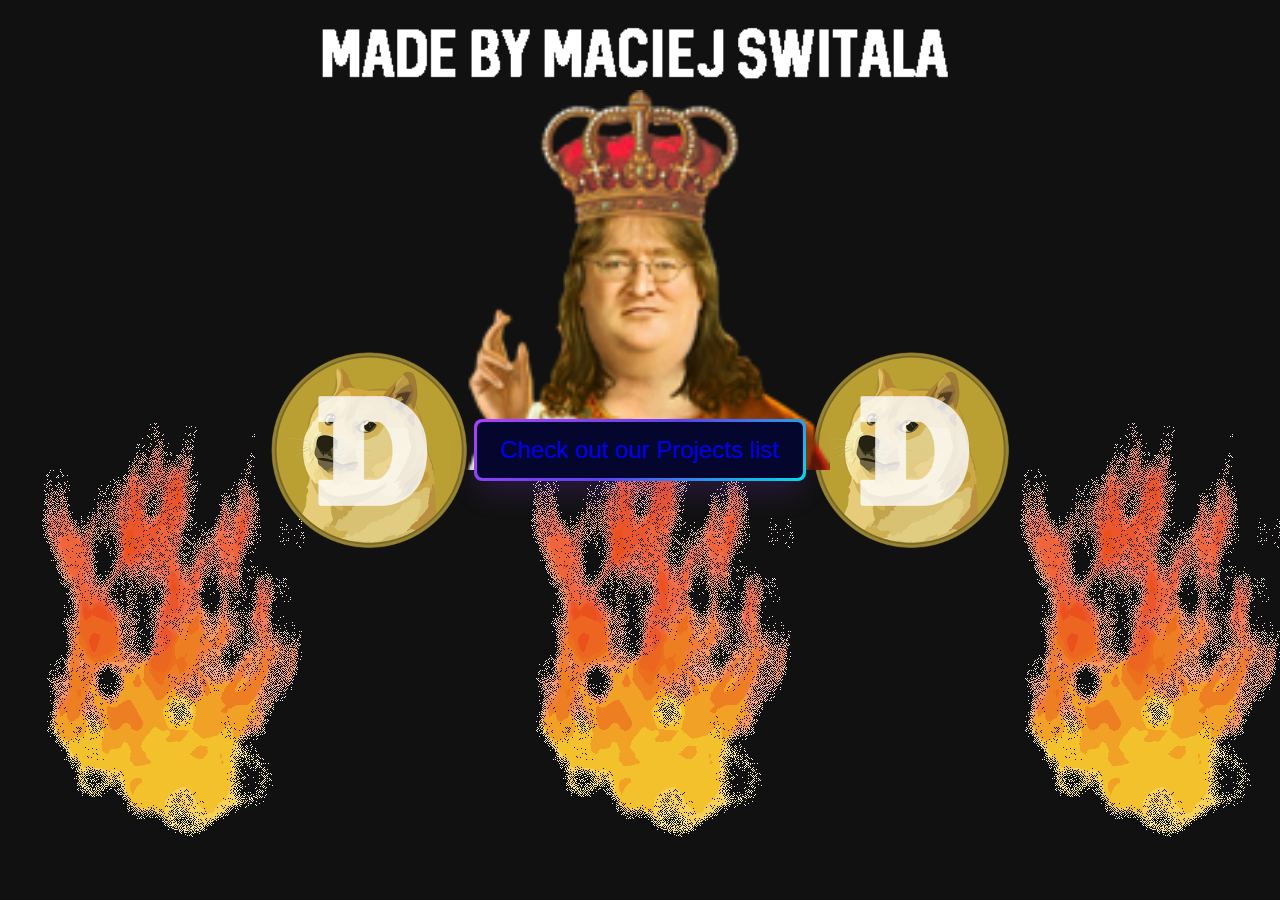
<file: index.html>
<!-- author: Maciej Świtała -->
<!DOCTYPE html>
<html lang="en">
<head>
    <meta charset="UTF-8">
    <link rel="stylesheet" href="mainstyle.css"/>
    <meta name="viewport" content="width=device-width, initial-scale=1.0">
    <title>Website title</title>
    <meta name="keywords" content="flappybird by maciej switala">
</head>
<body>
    <div class="fire">
        <img src="undersite/undersitelist/assets/fireGIF.gif" alt="" class="fireGIF"/>
        <img src="undersite/undersitelist/assets/fireGIF.gif" alt="" class="fireGIF"/>
        <img src="undersite/undersitelist/assets/fireGIF.gif" alt="" class="fireGIF"/>
    </div>

    <img src="undersite/undersitelist/assets/madeByAutor.png" alt="" class="madeByAutorPNG"/>
    <img src="undersite/undersitelist/assets/gaben.png" alt="" class="gaben"/>
    <img src="undersite/undersitelist/assets/dogecoin.png" alt="" class="bg__image2"/>
    <div class="container">
        <button class="button-64" role="button"><span class="text"><a  href="undersite/projectlabel.html">Check out our Projects list</a></span></button>
    </div>
    <div class="bg__image">
       <img src="undersite/undersitelist/assets/dogecoin.png" alt="" class="bg__image1"/>
    </div>

</body>
</html>
</file>
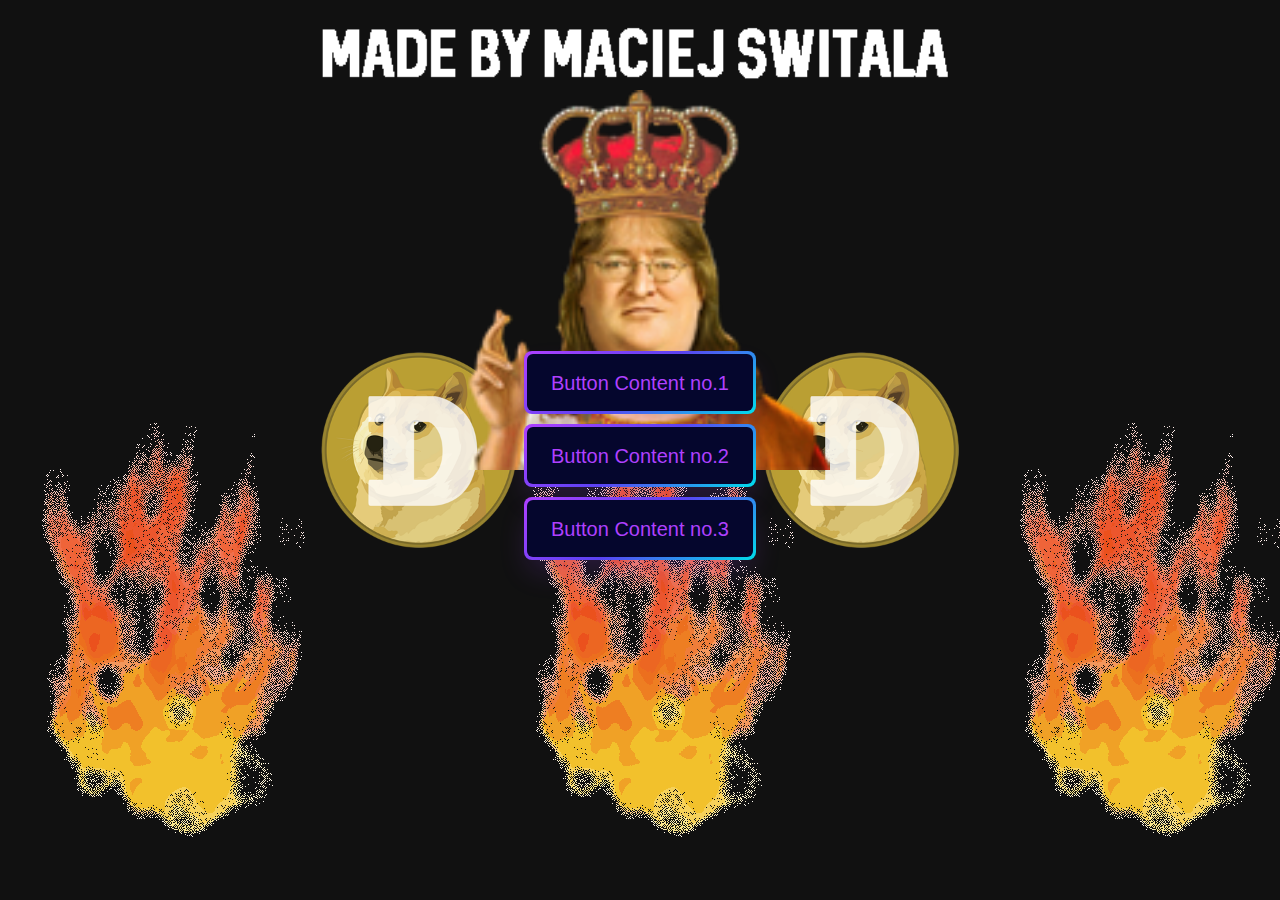
<file: undersite/projectlabel.html>
<!-- author: Maciej Świtała -->
<!DOCTYPE html>
<html lang="en">
<head>
    <meta charset="UTF-8">
    <link rel="stylesheet" href="undersitelist/secondstyle.css"/>
    <meta name="viewport" content="width=device-width, initial-scale=1.0">
    <title>Website title</title>
    <meta name="keywords" content="flappybird by maciej switala">
</head>
<body>
    <div class="fire">
        <img src="undersitelist/assets/fireGIF.gif" alt="" class="fireGIF"/>
        <img src="undersitelist/assets/fireGIF.gif" alt="" class="fireGIF"/>
        <img src="undersitelist/assets/fireGIF.gif" alt="" class="fireGIF"/>
    </div>

    <img src="undersitelist/assets/madeByAutor.png" alt="" class="madeByAutorPNG"/>
    <img src="undersitelist/assets/gaben.png" alt="" class="gaben"/>
    <img src="undersitelist/assets/dogecoin.png" alt="" class="bg__image2"/>
    <div class="container">

         
            <button class="button-64" role="button"><span class="text"><a  href="#url">Button Content no.1</a></span></button>
        


            <button class="button-64" role="button"><span class="text"><a  href="#url">Button Content no.2</a></span></button>



            <button class="button-64" role="button"><span class="text"><a  href="#url" >Button Content no.3</a></span></button>


    </div>
    <div class="bg__image">
       <img src="undersitelist/assets/dogecoin.png" alt="" class="bg__image1"/>
    </div>

</body>
</html>
</file>
<file: mainstyle.css>
/* CSS */
/* author: Maciej Świtała */

* {
    box-sizing: border-box;
    padding: 0;
    margin: 0;
    
}

















html, body {
    display: flex;
    align-items: center;
    justify-content: center;
    background: #111;
    width: 100%;
    height: 100%;
}


a {
    text-decoration: none;
    color: 000;
}

.fire {
  display: flex;
  position: absolute;
  top: 40%;
}


.madeByAutorPNG {
  display: flex;
  align-items: center;
  position: absolute;
  top: 1%;
  width: 50%;
}


.gaben {
  display: flex;
  align-items: center;
  top: 10%;
  position: absolute;
  height: 380px;
  
}

.bg__image1 {
  position: absolute, fixed;
  display: flex;
  top: 50%;
  align-items: center;
  width: 200px;
  animation: rotate1 15s linear infinite ;
  margin: 5px;
}

.bg__image2 {
  position: absolute, fixed;
  top: 50%;
  display: flex;
  width: 200px;
  animation: rotate2 15s linear infinite ;
  margin: 5px;
  
}

.button-64 {
  position: relative;
  align-items: center;
  justify-content: center;
  background-image: linear-gradient(144deg,#AF40FF, #5B42F3 50%,#00DDEB);
  border: 0;
  border-radius: 8px;
  box-shadow: rgba(151, 65, 252, 0.2) 0 15px 30px -5px;
  box-sizing: border-box;
  color: #FFFFFF;
  display: flex;
  /* font-family: Phantomsans, sans-serif; */
  font-size: 20px;
  justify-content: center;
  line-height: 1em;
  max-width: 100%;
  min-width: 140px;
  padding: 3px;
  text-decoration: none;
  user-select: none;
  -webkit-user-select: none;
  touch-action: manipulation;
  white-space: nowrap;
  cursor: pointer;
}

.button-64:active,
.button-64:hover {
  outline: 0;
}

.button-64 span {
  background-color: rgb(5, 6, 45);
  padding: 16px 24px;
  border-radius: 6px;
  width: 100%;
  height: 100%;
  transition: 300ms;
}

.button-64:hover span {
  background: none;
}




@media (min-width: 768px) {
  .button-64 {
    font-size: 24px;
    min-width: 196px;
  }
}

@keyframes rotate1 {
  from {transform: rotate(0deg)}
  to {transform: rotate(360deg)}
}

@keyframes rotate2 {
  from {transform: rotate(360deg)}
  to {transform: rotate(0deg)}
}
</file>
<file: undersite/undersitelist/secondstyle.css>
/* CSS */
/* author: Maciej Świtała */

* {
    box-sizing: border-box;
    padding: 0;
    margin: 0;
}

html, body {
    display: flex;
    align-items: center;
    justify-content: center;
    background: #111;
    width: 100%;
    height: 100%;
}


a {
    text-decoration: none;
    color: 000;
}

.fire {
  display: flex;
  position: absolute;
  top: 40%;
}


.madeByAutorPNG {
  display: flex;
  align-items: center;
  position: absolute;
  top: 1%;
  width: 50%;
}


.gaben {
  display: flex;
  align-items: center;
  top: 10%;
  position: absolute;
  height: 380px;
  
}

.bg__image1 {
  position: absolute, fixed;
  display: flex;
  top: 50%;
  align-items: center;
  width: 200px;
  animation: rotate1 15s linear infinite ;
  margin: 5px;
}

.bg__image2 {
  position: absolute, fixed;
  top: 50%;
  display: flex;
  width: 200px;
  animation: rotate2 15s linear infinite ;
  margin: 5px;
  
}

a {
  font-size: 20px;
  color:#AF40FF;
}

.button-64 {
  display: inline-block;
  margin: 0 auto;
  margin-top: 10px;
  position: relative;
  align-items: center;
  justify-content: center;
  background-image: linear-gradient(144deg,#AF40FF, #5B42F3 50%,#00DDEB);
  border: 0;
  border-radius: 8px;
  box-shadow: rgba(151, 65, 252, 0.2) 0 15px 30px -5px;
  box-sizing: border-box;
  color: #FFFFFF;
  display: flex;
  font-family: Phantomsans, sans-serif;
  font-size: 20px;
  justify-content: center;
  line-height: 1em;
  max-width: 100%;
  min-width: 140px;
  padding: 3px;
  text-decoration: none;
  user-select: none;
  -webkit-user-select: none;
  touch-action: manipulation;
  white-space: nowrap;
  cursor: pointer;
}

.button-64:active,
.button-64:hover {
  outline: 0;
}

.button-64 span {
  background-color: rgb(5, 6, 45);
  padding: 16px 24px;
  border-radius: 6px;
  width: 100%;
  height: 100%;
  transition: 300ms;
}

.button-64:hover span {
  background: none;
}




@media (min-width: 768px) {
  .button-64 {
    font-size: 24px;
    min-width: 196px;
  }
}

@keyframes rotate1 {
  from {transform: rotate(0deg)}
  to {transform: rotate(360deg)}
}

@keyframes rotate2 {
  from {transform: rotate(360deg)}
  to {transform: rotate(0deg)}
}
</file>
